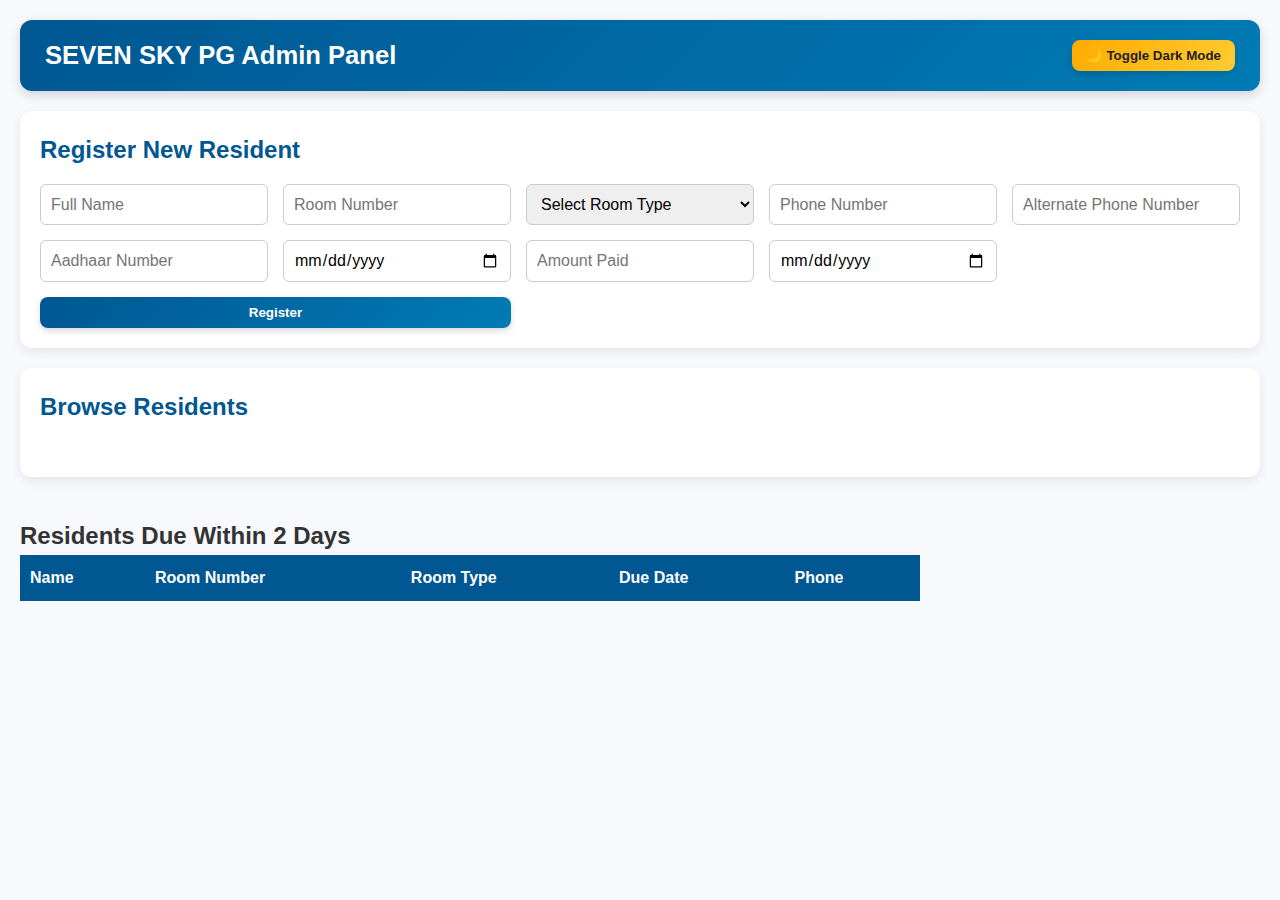
<file: Admin/admin.html>
<!DOCTYPE html>
<html lang="en">
<head>
  <meta charset="UTF-8" />
  <meta name="viewport" content="width=device-width, initial-scale=1.0"/>
  <title>Admin - SEVEN SKY PG FOR GENTS</title>
  <link rel="stylesheet" href="admin.css" />
</head>
<body>

<header>
  <h1>SEVEN SKY PG Admin Panel</h1>
  <div class="header-actions">
    <button onclick="toggleDarkMode()">🌙 Toggle Dark Mode</button>
  </div>
</header>

<main>
  <!-- Form -->
  <section class="form-section">
    <h2>Register New Resident</h2>
    <form id="registerForm">
      <input type="text" id="name" placeholder="Full Name" required />
      <input type="text" id="roomNumber" placeholder="Room Number" required />
      <select id="roomType" required>
        <option value="">Select Room Type</option>
        <option value="Single Sharing">Single Sharing</option>
        <option value="Double Sharing">Double Sharing</option>
        <option value="Triple Sharing">Triple Sharing</option>
        <option value="Four Sharing">Four Sharing</option>
      </select>
      <input type="tel" id="phone" placeholder="Phone Number" required />
      <input type="tel" id="altPhone" placeholder="Alternate Phone Number" />
      <input type="text" id="aadhar" placeholder="Aadhaar Number" pattern="\d{12}" maxlength="12" required />
      <input type="date" id="joinDate" required />
      <input type="number" id="amountPaid" placeholder="Amount Paid" required />
      <input type="date" id="dueDate" required />
      <button type="submit">Register</button>
    </form>
  </section>

  <!-- Drill-down View -->
  <section class="table-section">
    <h2>Browse Residents</h2>
    <div id="step1" class="button-container"></div>
    <div id="step2"></div>
    <div id="step3" class="resident-list"></div>
  </section>

  <!-- NEW SECTION: Residents with Due Date within 2 Days -->
  <section class="due-soon-section" style="margin-top: 40px;">
    <h2>Residents Due Within 2 Days</h2>
    <table id="dueSoonTable" style="width:100%; max-width:900px; border-collapse: collapse;">
      <thead>
        <tr style="background:#005792; color:white;">
          <th style="padding:10px; text-align:left;">Name</th>
          <th style="padding:10px; text-align:left;">Room Number</th>
          <th style="padding:10px; text-align:left;">Room Type</th>
          <th style="padding:10px; text-align:left;">Due Date</th>
          <th style="padding:10px; text-align:left;">Phone</th>
        </tr>
      </thead>
      <tbody></tbody>
    </table>
  </section>
</main>

<!-- Edit Resident Modal -->
<div id="editModal" class="modal">
  <div class="modal-content">
    <h2>Edit Resident</h2>
    <form id="editForm">
      <input type="hidden" id="editId" />
      <input type="text" id="editName" placeholder="Full Name" required />
      <input type="text" id="editRoomNumber" placeholder="Room Number" required />
      <select id="editRoomType" required>
        <option value="Single Sharing">Single Sharing</option>
        <option value="Double Sharing">Double Sharing</option>
        <option value="Triple Sharing">Triple Sharing</option>
        <option value="Four Sharing">Four Sharing</option>
      </select>
      <input type="tel" id="editPhone" placeholder="Phone Number" required />
      <input type="tel" id="editAltPhone" placeholder="Alternate Phone Number" />
      <input type="text" id="editAadhar" placeholder="Aadhaar Number" pattern="\d{12}" maxlength="12" required />
      <input type="date" id="editJoinDate" required />
      <input type="number" id="editAmountPaid" placeholder="Amount Paid" required />
      <input type="date" id="editDueDate" required />
      <div class="modal-actions">
        <button type="submit">Save Changes</button>
        <button type="button" onclick="closeModal('editModal')">Cancel</button>
      </div>
    </form>
  </div>
</div>

<!-- Delete Confirmation Modal -->
<div id="deleteModal" class="modal">
  <div class="modal-content">
    <h2>Confirm Delete</h2>
    <p>Are you sure you want to delete this resident?</p>
    <div class="modal-actions">
      <button id="confirmDeleteBtn">Yes, Delete</button>
      <button type="button" onclick="closeModal('deleteModal')">Cancel</button>
    </div>
  </div>
</div>

<script>
  const step1 = document.getElementById('step1');
  const step2 = document.getElementById('step2');
  const step3 = document.getElementById('step3');
  const form = document.getElementById('registerForm');
  let deleteTargetId = null;

  function toggleDarkMode() {
    document.body.classList.toggle('dark-mode');
  }

  function openModal(id) {
    document.getElementById(id).style.display = 'flex';
  }

  function closeModal(id) {
    document.getElementById(id).style.display = 'none';
  }

  // Step 1
  function loadRoomTypes() {
    fetch("http://127.0.0.1:5000/api/room_types")
      .then(res => res.json())
      .then(types => {
        step1.innerHTML = "<h3>Select Room Type:</h3>";
        types.forEach(type => {
          const btn = document.createElement('button');
          btn.textContent = type;
          btn.onclick = () => loadRooms(type);
          step1.appendChild(btn);
        });
        loadResidentsDueSoon();  // Load due soon residents whenever room types load/refreshed
      });
  }

  // Step 2 with search
  function loadRooms(roomType) {
    step2.innerHTML = `
      <h3>Select Room Number:</h3>
      <div style="display:flex; gap:8px; margin-bottom:10px;">
        <input type="text" id="roomSearchInput" placeholder="Search room number..." style="flex:1; padding:8px; border:1px solid #aaa; border-radius:6px;">
        <button id="clearSearchBtn" style="padding:8px 12px; background:#ccc; border-radius:6px;">Clear</button>
      </div>
      <div id="roomButtons" class="button-container"></div>
    `;
    step3.innerHTML = "";

    fetch(`http://127.0.0.1:5000/api/rooms/${encodeURIComponent(roomType)}`)
      .then(res => res.json())
      .then(rooms => {
        const container = document.getElementById("roomButtons");

        function renderRooms(filter = "") {
          container.innerHTML = "";
          rooms
            .filter(room => room.toLowerCase().includes(filter.toLowerCase()))
            .forEach(room => {
              const btn = document.createElement("button");
              btn.textContent = room;
              btn.onclick = () => loadResidents(room);
              container.appendChild(btn);
            });
        }

        renderRooms();

        document.getElementById("roomSearchInput").addEventListener("input", e => {
          renderRooms(e.target.value);
        });

        document.getElementById("clearSearchBtn").addEventListener("click", () => {
          document.getElementById("roomSearchInput").value = "";
          renderRooms();
        });
      });
  }

  // Step 3
  function loadResidents(roomNumber) {
    step3.innerHTML = "<h3>Residents:</h3>";
    fetch(`http://127.0.0.1:5000/api/residents_by_room/${encodeURIComponent(roomNumber)}`)
      .then(res => res.json())
      .then(residents => {
        if (residents.length === 0) {
          step3.innerHTML += "<p>No residents found.</p>";
          return;
        }
        residents.forEach(r => {
          const card = document.createElement('div');
          card.className = "resident-card";
          card.innerHTML = `
            <div class="resident-info">
              <strong>${r.name}</strong> (${r.room_type})<br>
              Phone: ${r.phone}<br>
              Alt: ${r.alt_phone || '-'}<br>
              Aadhaar: ${r.aadhar}<br>
              Joined: ${r.join_date}<br>
              Paid: ₹${r.amount_paid}<br>
              Due: ${r.due_date}
            </div>
            <div class="resident-actions">
              <button onclick="openEditModal(${r.id}, '${r.name}', '${r.room_number}', '${r.room_type}', '${r.phone}', '${r.alt_phone || ''}', '${r.aadhar}', '${r.join_date}', ${r.amount_paid}, '${r.due_date}')">✏️</button>
              <button onclick="openDeleteModal(${r.id})">🗑️</button>
            </div>
          `;
          step3.appendChild(card);
        });
      });
  }

  // Open Edit Modal
  function openEditModal(id, name, roomNumber, roomType, phone, altPhone, aadhar, joinDate, amountPaid, dueDate) {
    document.getElementById("editId").value = id;
    document.getElementById("editName").value = name;
    document.getElementById("editRoomNumber").value = roomNumber;
    document.getElementById("editRoomType").value = roomType;
    document.getElementById("editPhone").value = phone;
    document.getElementById("editAltPhone").value = altPhone;
    document.getElementById("editAadhar").value = aadhar;
    document.getElementById("editJoinDate").value = joinDate;
    document.getElementById("editAmountPaid").value = amountPaid;
    document.getElementById("editDueDate").value = dueDate;
    openModal("editModal");
  }

  // Save Edit
  document.getElementById("editForm").addEventListener("submit", function(e) {
    e.preventDefault();
    const id = document.getElementById("editId").value;
    const updatedResident = {
      name: document.getElementById("editName").value,
      room_number: document.getElementById("editRoomNumber").value,
      room_type: document.getElementById("editRoomType").value,
      phone: document.getElementById("editPhone").value,
      alt_phone: document.getElementById("editAltPhone").value,
      aadhar: document.getElementById("editAadhar").value,
      join_date: document.getElementById("editJoinDate").value,
      amount_paid: parseFloat(document.getElementById("editAmountPaid").value),
      due_date: document.getElementById("editDueDate").value
    };
    fetch(`http://127.0.0.1:5000/api/residents/${id}`, {
      method: "PUT",
      headers: { "Content-Type": "application/json" },
      body: JSON.stringify(updatedResident)
    })
      .then(res => res.json())
      .then(data => {
        if (data.status === 'success') {
          closeModal("editModal");
          loadRoomTypes();
        }
      });
  });

  // Open Delete Modal
  function openDeleteModal(id) {
    deleteTargetId = id;
    openModal("deleteModal");
  }

  document.getElementById("confirmDeleteBtn").addEventListener("click", function() {
    if (!deleteTargetId) return;
    fetch(`http://127.0.0.1:5000/api/residents/${deleteTargetId}`, {
      method: "DELETE"
    })
    .then(res => res.json())
    .then(data => {
      if (data.status === 'success') {
        closeModal("deleteModal");
        loadRoomTypes();
        deleteTargetId = null;
      }
    });
  });

  // Register new resident
  form.addEventListener("submit", function(e) {
    e.preventDefault();
    const newResident = {
      name: form.name.value,
      room_number: form.roomNumber.value,
      room_type: form.roomType.value,
      phone: form.phone.value,
      alt_phone: form.altPhone.value,
      aadhar: form.aadhar.value,
      join_date: form.joinDate.value,
      amount_paid: parseFloat(form.amountPaid.value),
      due_date: form.dueDate.value
    };
    fetch("http://127.0.0.1:5000/api/residents", {
      method: "POST",
      headers: { "Content-Type": "application/json" },
      body: JSON.stringify(newResident)
    })
      .then(res => res.json())
      .then(data => {
        if (data.status === 'success') {
          form.reset();
          loadRoomTypes();
        }
      });
  });

  // Load residents due within 2 days
  function loadResidentsDueSoon() {
    fetch("http://127.0.0.1:5000/api/residents_due_soon")
      .then(res => res.json())
      .then(residents => {
        const tbody = document.querySelector("#dueSoonTable tbody");
        tbody.innerHTML = "";
        residents.forEach(r => {
          const row = document.createElement("tr");
          row.innerHTML = `
            <td style="padding:8px;">${r.name}</td>
            <td style="padding:8px;">${r.room_number}</td>
            <td style="padding:8px;">${r.room_type}</td>
            <td style="padding:8px;">${r.due_date}</td>
            <td style="padding:8px;">${r.phone}</td>
          `;
          tbody.appendChild(row);
        });
      });
  }

  // Initial load
  loadRoomTypes();
</script>

</body>
</html>
</file>
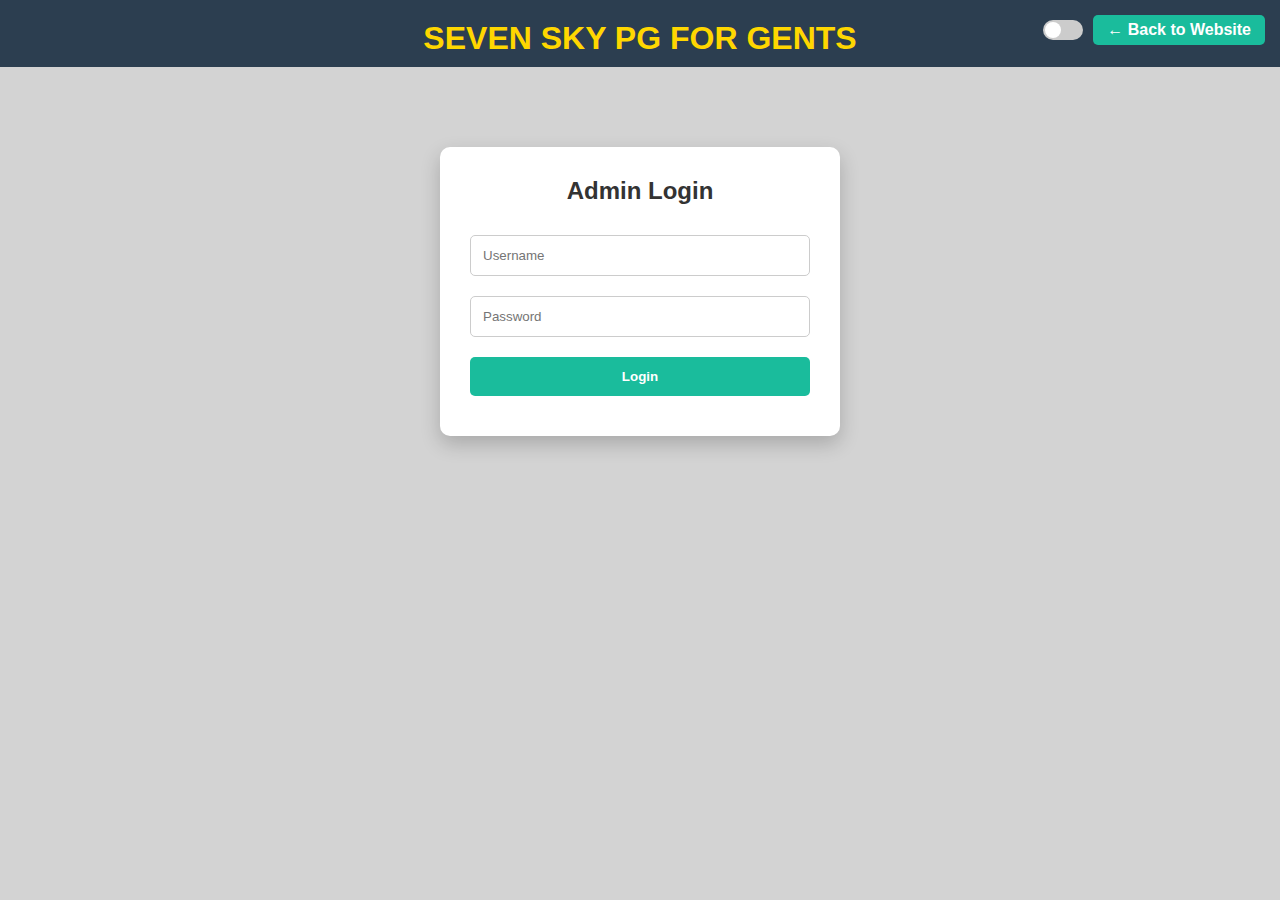
<file: Admin/admin_login.html>
<!DOCTYPE html>
<html lang="en">
<head>
  <meta charset="UTF-8" />
  <meta name="viewport" content="width=device-width, initial-scale=1.0"/>
  <title>Admin Login - SEVEN SKY PG</title>
  <link rel="stylesheet" href="./admin_login.css">
</head>
<body>

  <header class="main-heading">
    <h1>SEVEN SKY PG FOR GENTS</h1>
    <div class="top-right-controls">
      <label class="dark-toggle">
        <input type="checkbox" id="darkModeToggle">
        <span class="slider"></span>
      </label>
      <a href="../index.html" class="back-btn">← Back to Website</a>
    </div>
  </header>

  <div class="login-container">
    <h2>Admin Login</h2>
    <form onsubmit="return validateLogin()">
      <input type="text" id="username" placeholder="Username" required />
      <input type="password" id="password" placeholder="Password" required />
      <button type="submit">Login</button>
      <p id="error-msg"></p>
    </form>
  </div>

  <script>
    function validateLogin() {
      const username = document.getElementById('username').value.trim();
      const password = document.getElementById('password').value.trim();
      const errorMsg = document.getElementById('error-msg');

      if (username === 'admin' && password === 'sevenpg123') {
        window.location.href = "admin.html";
        return false;
      } else {
        errorMsg.textContent = "Invalid credentials. Try again.";
        return false;
      }
    }

    // Dark Mode toggle
    const toggle = document.getElementById('darkModeToggle');
    toggle.addEventListener('change', () => {
      document.body.classList.toggle('dark');
    });
  </script>

</body>
</html>
</file>
<file: Admin/admin_login.css>
* {
  margin: 0;
  padding: 0;
  box-sizing: border-box;
}

body {
  font-family: 'Segoe UI', sans-serif;
  background: #d3d3d3; /* grey background */
  color: #333;
  transition: background 0.4s, color 0.4s;
}

body.dark {
  background: #121212;
  color: #e0e0e0;
}

/* Header */
.main-heading {
  text-align: center;
  padding: 20px 10px 10px;
  background-color: #2c3e50;
  color: gold;
  animation: blinkHeading 2s infinite alternate;
  position: relative;
}

@keyframes blinkHeading {
  0% { color: gold; }
  100% { color: black; }
}

.top-right-controls {
  position: absolute;
  top: 15px;
  right: 15px;
  display: flex;
  gap: 10px;
  align-items: center;
}

/* Back Button */
.back-btn {
  background: #1abc9c;
  color: white;
  padding: 6px 14px;
  text-decoration: none;
  border-radius: 5px;
  font-weight: bold;
  transition: background 0.3s;
}

.back-btn:hover {
  background: #16a085;
}

/* Toggle */
.dark-toggle {
  position: relative;
  width: 40px;
  height: 20px;
}

.dark-toggle input {
  opacity: 0;
  width: 0;
  height: 0;
}

.slider {
  position: absolute;
  cursor: pointer;
  top: 0; left: 0;
  right: 0; bottom: 0;
  background-color: #ccc;
  border-radius: 34px;
  transition: 0.4s;
}

.slider::before {
  content: "";
  position: absolute;
  height: 16px;
  width: 16px;
  left: 2px;
  bottom: 2px;
  background-color: white;
  border-radius: 50%;
  transition: 0.4s;
}

.dark-toggle input:checked + .slider {
  background-color: #1abc9c;
}

.dark-toggle input:checked + .slider::before {
  transform: translateX(20px);
}

/* Login Container */
.login-container {
  max-width: 400px;
  background: white;
  color: #333;
  padding: 30px;
  border-radius: 10px;
  box-shadow: 0 8px 20px rgba(0,0,0,0.2);
  margin: 80px auto;
  text-align: center;
  transition: background 0.3s, color 0.3s;
}

body.dark .login-container {
  background: #1e1e1e;
  color: #e0e0e0;
}

.login-container h2 {
  margin-bottom: 20px;
}

.login-container input {
  width: 100%;
  padding: 12px;
  margin: 10px 0;
  border: 1px solid #ccc;
  border-radius: 5px;
}

body.dark .login-container input {
  background: #2a2a2a;
  color: #fff;
  border: 1px solid #444;
}

.login-container button {
  width: 100%;
  padding: 12px;
  background-color: #1abc9c;
  color: white;
  border: none;
  border-radius: 5px;
  font-weight: bold;
  cursor: pointer;
  margin-top: 10px;
}

.login-container button:hover {
  background-color: #16a085;
}

#error-msg {
  margin-top: 10px;
  color: red;
  font-weight: bold;
}
</file>
<file: Admin/admin.css>
/* Reset and base styles */
* {
  margin: 0;
  padding: 0;
  box-sizing: border-box;
  font-family: "Segoe UI", sans-serif;
}

body {
  background-color: #f7f9fc;
  color: #333;
  line-height: 1.6;
  padding: 20px;
  transition: background-color 0.3s, color 0.3s;
}

/* Header */
header {
  display: flex;
  justify-content: space-between;
  align-items: center;
  background: linear-gradient(135deg, #005792, #007bb5);
  color: white;
  padding: 15px 25px;
  border-radius: 12px;
  margin-bottom: 20px;
  box-shadow: 0 4px 12px rgba(0,0,0,0.15);
}

header h1 {
  font-size: 1.6rem;
}

.header-actions {
  display: flex;
  gap: 10px;
}

/* Buttons */
button {
  background: linear-gradient(135deg, #ffaa00, #ffcc33);
  color: #222;
  border: none;
  padding: 8px 14px;
  border-radius: 8px;
  cursor: pointer;
  font-weight: bold;
  transition: all 0.3s ease;
  box-shadow: 0 3px 6px rgba(0,0,0,0.15);
}

button:hover {
  transform: translateY(-2px);
  box-shadow: 0 6px 12px rgba(0,0,0,0.2);
}

/* Form section */
.form-section {
  background-color: #fff;
  padding: 20px;
  border-radius: 12px;
  margin-bottom: 20px;
  box-shadow: 0 4px 12px rgba(0, 0, 0, 0.08);
}

.form-section h2 {
  margin-bottom: 15px;
  color: #005792;
}

form {
  display: grid;
  grid-template-columns: repeat(auto-fit, minmax(220px, 1fr));
  gap: 15px;
}

form input,
form select {
  padding: 10px;
  border: 1px solid #ccc;
  border-radius: 6px;
  font-size: 1rem;
  transition: border-color 0.3s ease, box-shadow 0.3s ease;
}

form input:focus,
form select:focus {
  border-color: #005792;
  box-shadow: 0 0 6px rgba(0, 87, 146, 0.3);
}

form button {
  grid-column: span 2;
  background: linear-gradient(135deg, #005792, #007bb5);
  color: #fff;
}

/* Table section (now used as drill-down container) */
.table-section {
  background-color: #fff;
  padding: 20px;
  border-radius: 12px;
  box-shadow: 0 4px 12px rgba(0,0,0,0.08);
}

.table-section h2 {
  margin-bottom: 10px;
  color: #005792;
}

/* Drill-down buttons */
.button-container {
  display: flex;
  flex-wrap: wrap;
  gap: 10px;
  margin: 15px 0;
}

.button-container button {
  background: linear-gradient(135deg, #005792, #007bb5);
  color: #fff;
  border: none;
  padding: 10px 15px;
  border-radius: 6px;
  cursor: pointer;
  font-weight: bold;
  transition: all 0.3s ease;
}

.button-container button:hover {
  background: linear-gradient(135deg, #007bb5, #005792);
}

/* Resident cards */
.resident-list {
  display: grid;
  grid-template-columns: repeat(auto-fill, minmax(220px, 1fr));
  gap: 15px;
}

.resident-card {
  background: #fff;
  padding: 12px;
  border-radius: 8px;
  box-shadow: 0 2px 6px rgba(0,0,0,0.1);
  line-height: 1.4;
  display: flex;
  flex-direction: column;
  justify-content: space-between;
}

.resident-card strong {
  font-size: 1.1rem;
  color: #005792;
}

/* Resident card actions */
.resident-actions {
  margin-top: 8px;
  display: flex;
  gap: 8px;
}

.resident-actions button {
  padding: 6px 10px;
  font-size: 0.9rem;
  border-radius: 6px;
  background: #ffaa00;
  color: #000;
}

.resident-actions button:hover {
  background: #ffcc33;
}

/* Dark mode */
.dark-mode {
  background-color: #121212;
  color: #f0f0f0;
}

.dark-mode header {
  background: linear-gradient(135deg, #1e1e1e, #333);
}

.dark-mode .form-section,
.dark-mode .table-section {
  background-color: #1f1f1f;
  box-shadow: none;
}

.dark-mode input,
.dark-mode select {
  background-color: #2b2b2b;
  color: white;
  border: 1px solid #444;
}

.dark-mode input:focus,
.dark-mode select:focus {
  border-color: #ff9800;
  box-shadow: 0 0 6px rgba(255, 152, 0, 0.3);
}

.dark-mode button {
  background: linear-gradient(135deg, #ff9800, #ffc107);
  color: #000;
}

.dark-mode button:hover {
  background: linear-gradient(135deg, #ffc107, #ff9800);
}

.dark-mode .resident-card {
  background: #1f1f1f;
  color: #f0f0f0;
}

.dark-mode .resident-actions button {
  background: linear-gradient(135deg, #ff9800, #ffc107);
  color: #000;
}

.dark-mode .resident-actions button:hover {
  background: linear-gradient(135deg, #ffc107, #ff9800);
}

/* Modal overlay - hidden by default */
.modal {
  display: none;               /* hide modal initially */
  position: fixed;             /* fix overlay to viewport */
  top: 0; left: 0; right: 0; bottom: 0;
  background-color: rgba(0, 0, 0, 0.5); /* semi-transparent background */
  justify-content: center;     /* center modal content horizontally */
  align-items: center;         /* center modal content vertically */
  z-index: 1000;               /* appear on top of everything */
}

/* Modal inner content box */
.modal-content {
  background-color: #fff;
  padding: 20px;
  border-radius: 12px;
  max-width: 400px;
  width: 90%;
  box-shadow: 0 8px 24px rgba(0, 0, 0, 0.2);
}

/* Dark mode modal */
.dark-mode .modal-content {
  background-color: #1f1f1f;
  color: #f0f0f0;
  box-shadow: 0 8px 24px rgba(255, 152, 0, 0.4);
}
</file>
